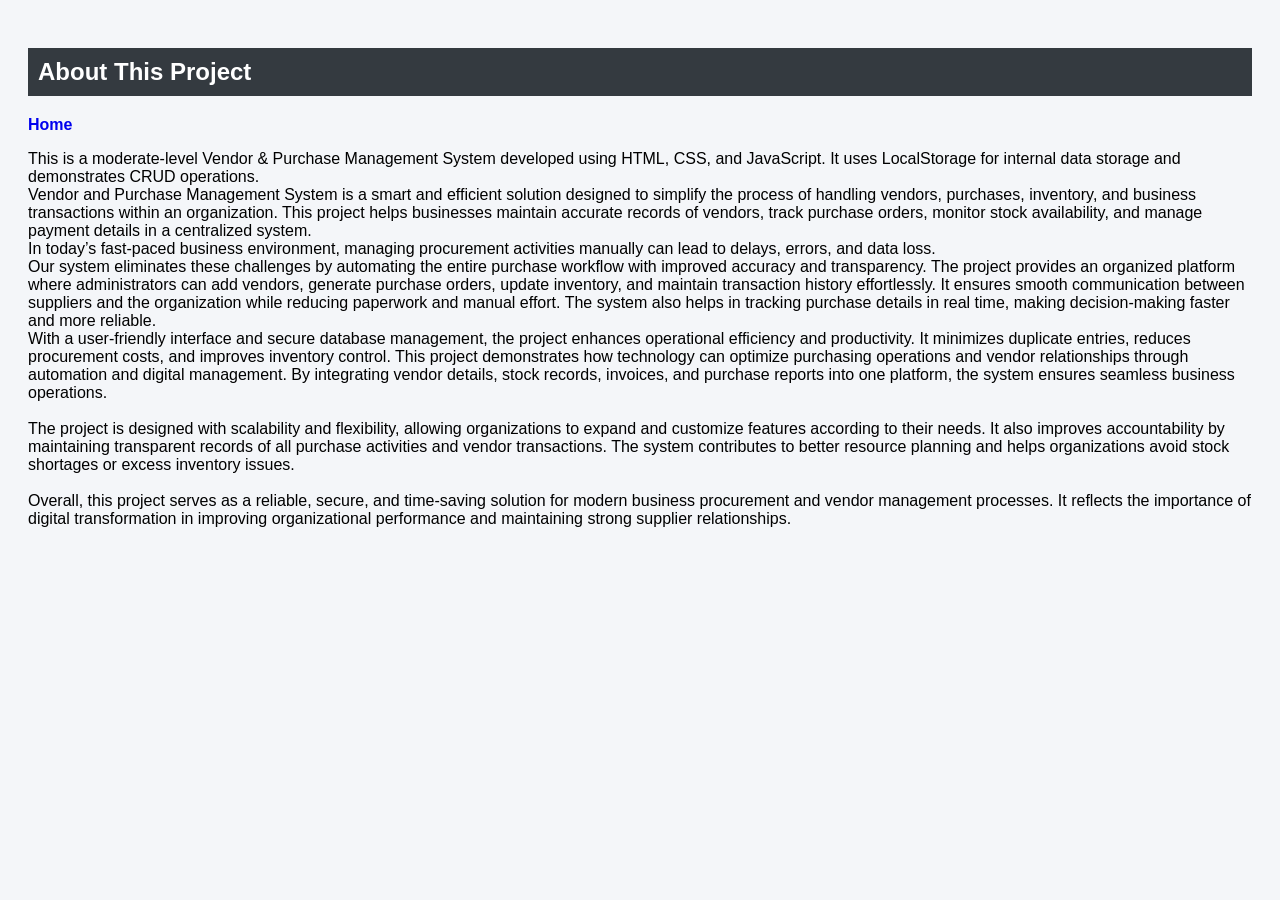
<file: about.html>
<!DOCTYPE html>
<html>
<head>
    <title>About</title>
    <link rel="stylesheet" href="style.css">
</head>
<body>

<h2>About This Project</h2>
<nav>
    <a href="index.html">Home</a>
</nav>

<p>
This is a moderate-level Vendor & Purchase Management System developed using
HTML, CSS, and JavaScript. It uses LocalStorage for internal data storage and
demonstrates CRUD operations.<br /> Vendor and Purchase Management System is a smart and efficient solution designed to simplify the process of handling vendors, purchases, inventory, and business transactions within an organization.
This project helps businesses maintain accurate records of vendors, track purchase orders, monitor stock availability, and manage payment details in a centralized system.<br>
In today’s fast-paced business environment, managing procurement activities manually can lead to delays, errors, and data loss.<br>
Our system eliminates these challenges by automating the entire purchase workflow with improved accuracy and transparency.
The project provides an organized platform where administrators can add vendors, generate purchase orders, update inventory, and maintain transaction history effortlessly.
It ensures smooth communication between suppliers and the organization while reducing paperwork and manual effort.
The system also helps in tracking purchase details in real time, making decision-making faster and more reliable.<br>
With a user-friendly interface and secure database management, the project enhances operational efficiency and productivity.
It minimizes duplicate entries, reduces procurement costs, and improves inventory control.
This project demonstrates how technology can optimize purchasing operations and vendor relationships through automation and digital management.
By integrating vendor details, stock records, invoices, and purchase reports into one platform, the system ensures seamless business operations.<br>
<br />The project is designed with scalability and flexibility, allowing organizations to expand and customize features according to their needs.
It also improves accountability by maintaining transparent records of all purchase activities and vendor transactions.
The system contributes to better resource planning and helps organizations avoid stock shortages or excess inventory issues.<br><br>
Overall, this project serves as a reliable, secure, and time-saving solution for modern business procurement and vendor management processes.
It reflects the importance of digital transformation in improving organizational performance and maintaining strong supplier relationships.

</p>

</body>
</html>
</file>
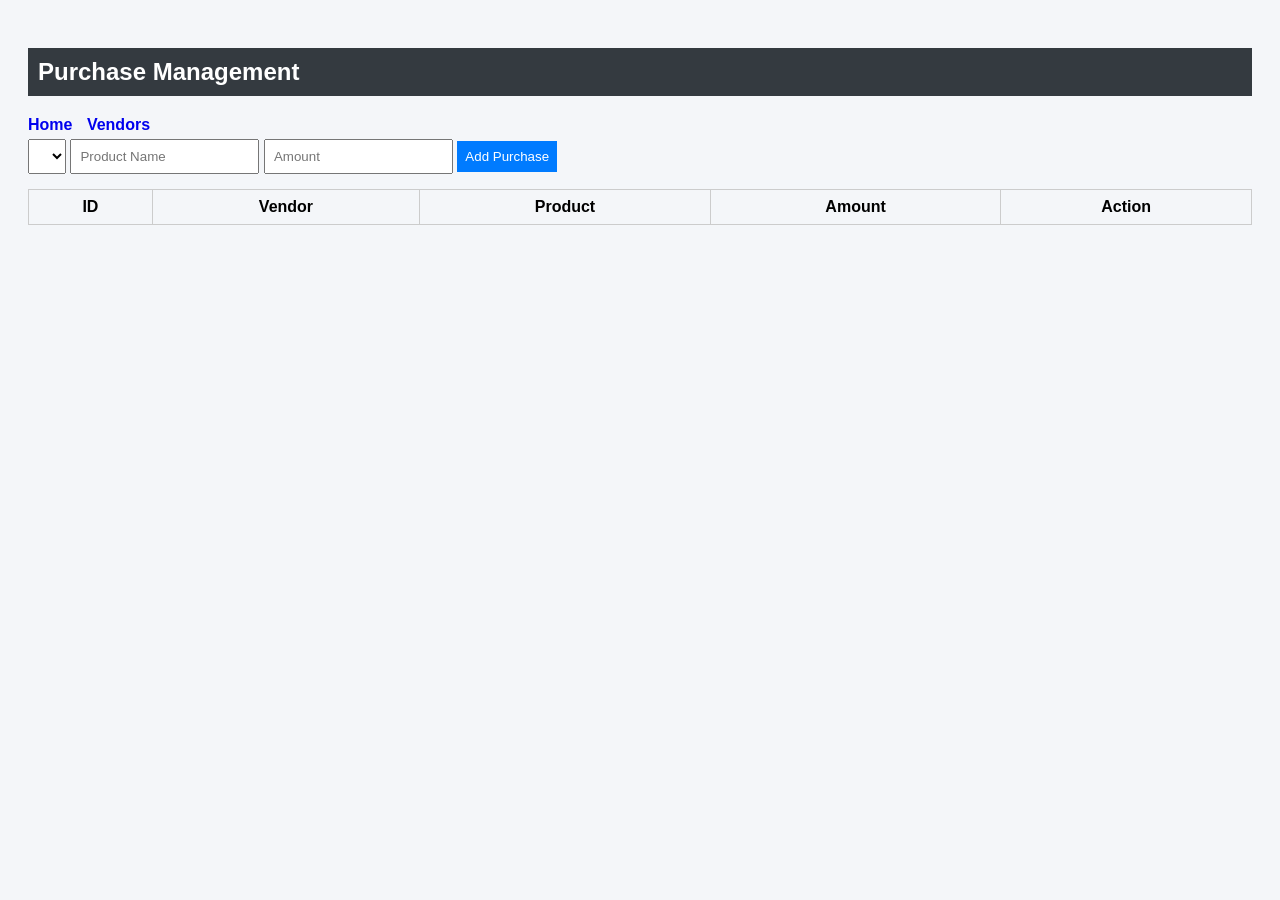
<file: purchases.html>
<!DOCTYPE html>
<html>
<head>
    <title>Purchases</title>
    <link rel="stylesheet" href="style.css">
</head>
<body>

<h2>Purchase Management</h2>
<nav>
    <a href="index.html">Home</a>
    <a href="vendors.html">Vendors</a>
</nav>

<select id="vendorSelect"></select>
<input id="product" placeholder="Product Name">
<input id="amount" type="number" placeholder="Amount">
<button onclick="addPurchase()">Add Purchase</button>

<table>
    <thead>
        <tr><th>ID</th><th>Vendor</th><th>Product</th><th>Amount</th><th>Action</th></tr>
    </thead>
    <tbody id="purchaseTable"></tbody>
</table>

<script src="script.js"></script>
<script>
loadVendorDropdown();
loadPurchases();
</script>
</body>
</html>
</file>
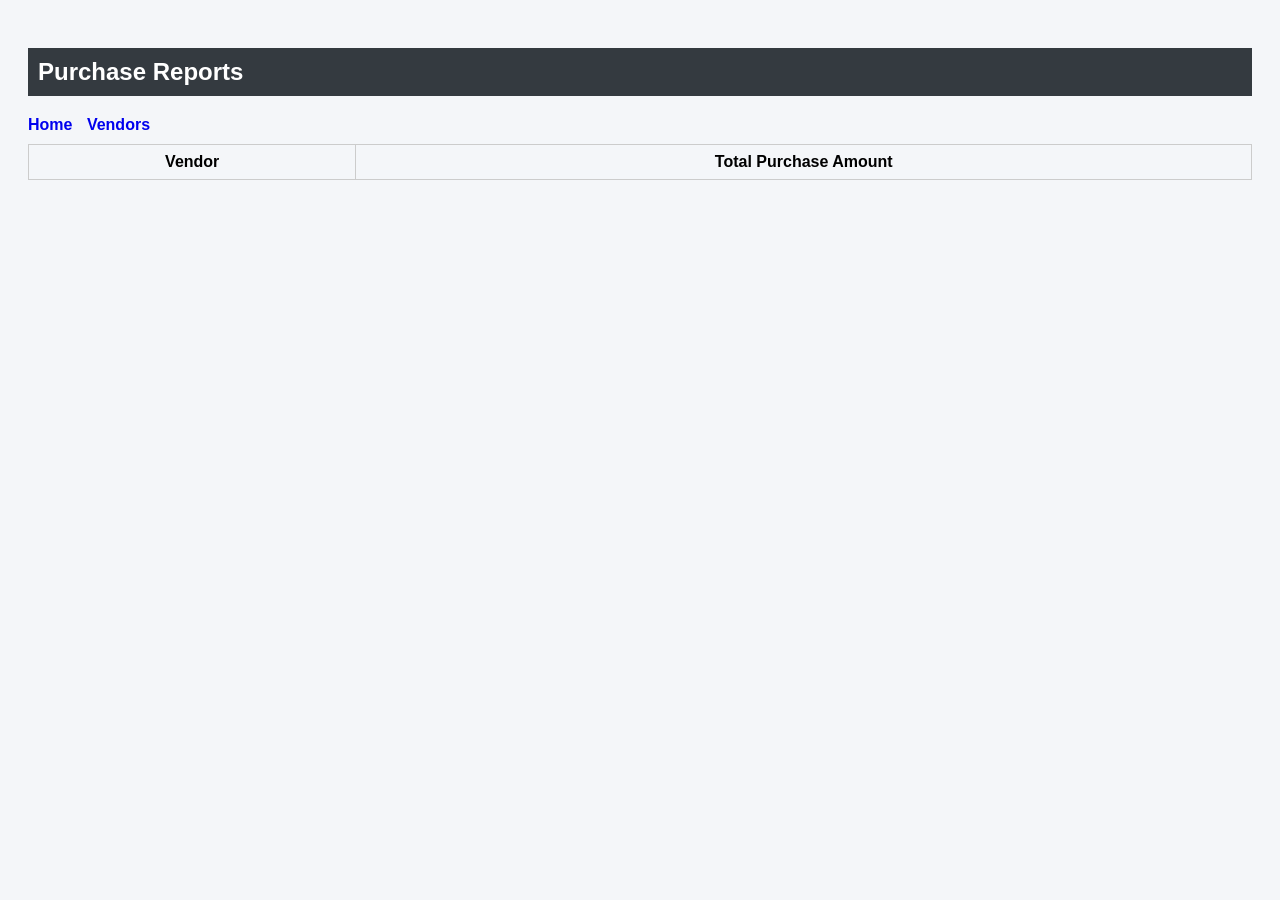
<file: reports.html>
<!DOCTYPE html>
<html>
<head>
    <title>Reports</title>
    <link rel="stylesheet" href="style.css">
</head>
<body>

<h2>Purchase Reports</h2>
<nav>
    <a href="index.html">Home</a>
    <a href="vendors.html">Vendors</a>
</nav>

<table>
    <thead>
        <tr><th>Vendor</th><th>Total Purchase Amount</th></tr>
    </thead>
    <tbody id="reportTable"></tbody>
</table>

<script src="script.js"></script>
<script>loadReports();</script>
</body>
</html>
</file>
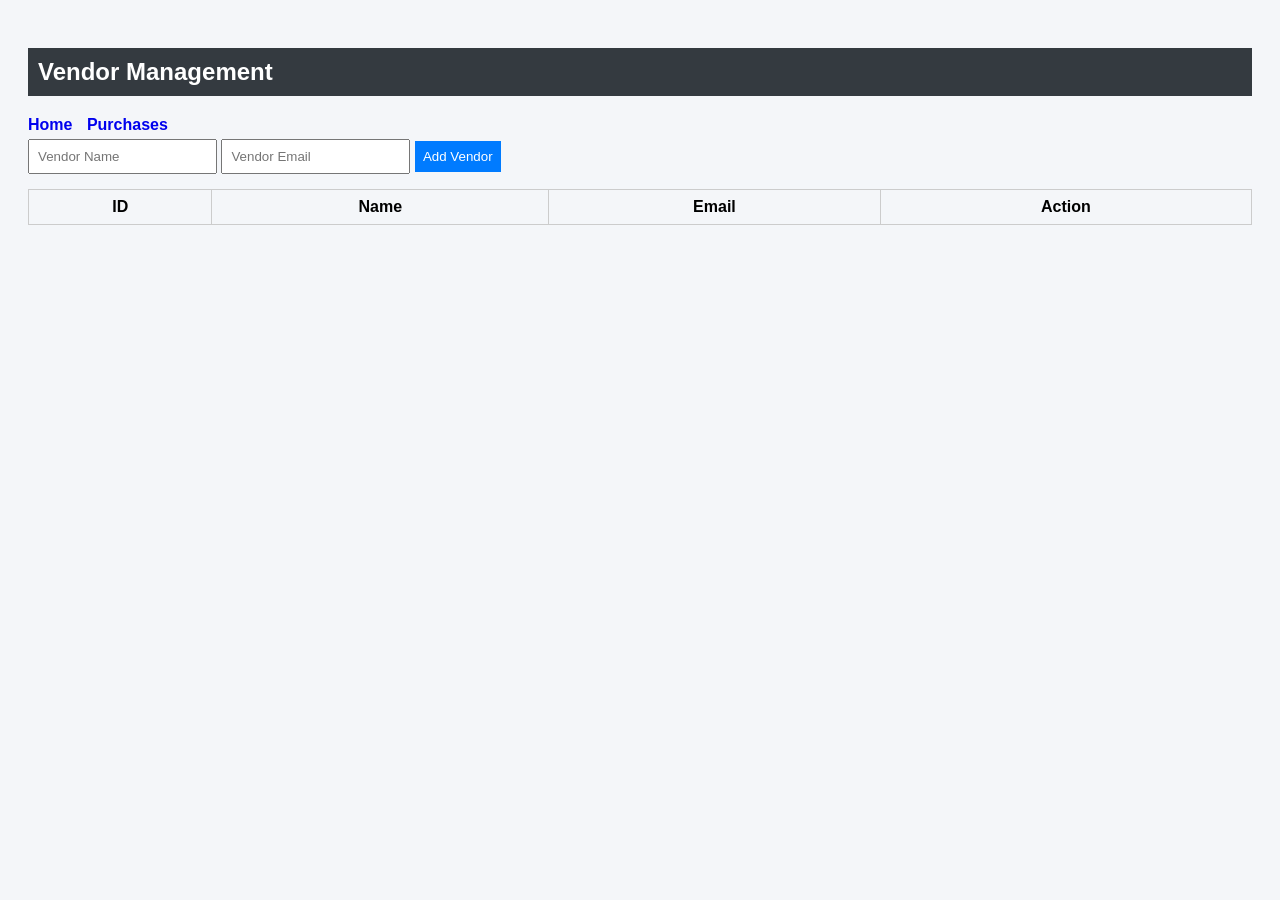
<file: vendors.html>
<!DOCTYPE html>
<html>
<head>
    <title>Vendors</title>
    <link rel="stylesheet" href="style.css">
</head>
<body>

<h2>Vendor Management</h2>
<nav>
    <a href="index.html">Home</a>
    <a href="purchases.html">Purchases</a>
</nav>

<input id="vname" placeholder="Vendor Name">
<input id="vemail" placeholder="Vendor Email">
<button onclick="addVendor()">Add Vendor</button>

<table>
    <thead>
        <tr><th>ID</th><th>Name</th><th>Email</th><th>Action</th></tr>
    </thead>
    <tbody id="vendorTable"></tbody>
</table>

<script src="script.js"></script>
<script>loadVendors();</script>
</body>
</html>
</file>
<file: style.css>
body {
    font-family: Arial;
    background: #f4f6f9;
    padding: 20px;
}

h2 {
    background: #343a40;
    color: white;
    padding: 10px;
}

nav a {
    margin-right: 10px;
    text-decoration: none;
    font-weight: bold;
}

input, select, button {
    padding: 8px;
    margin: 5px 0;
}

button {
    background: #007bff;
    color: white;
    border: none;
    cursor: pointer;
}

table {
    width: 100%;
    border-collapse: collapse;
    margin-top: 10px;
}

th, td {
    border: 1px solid #ccc;
    padding: 8px;
}
</file>
